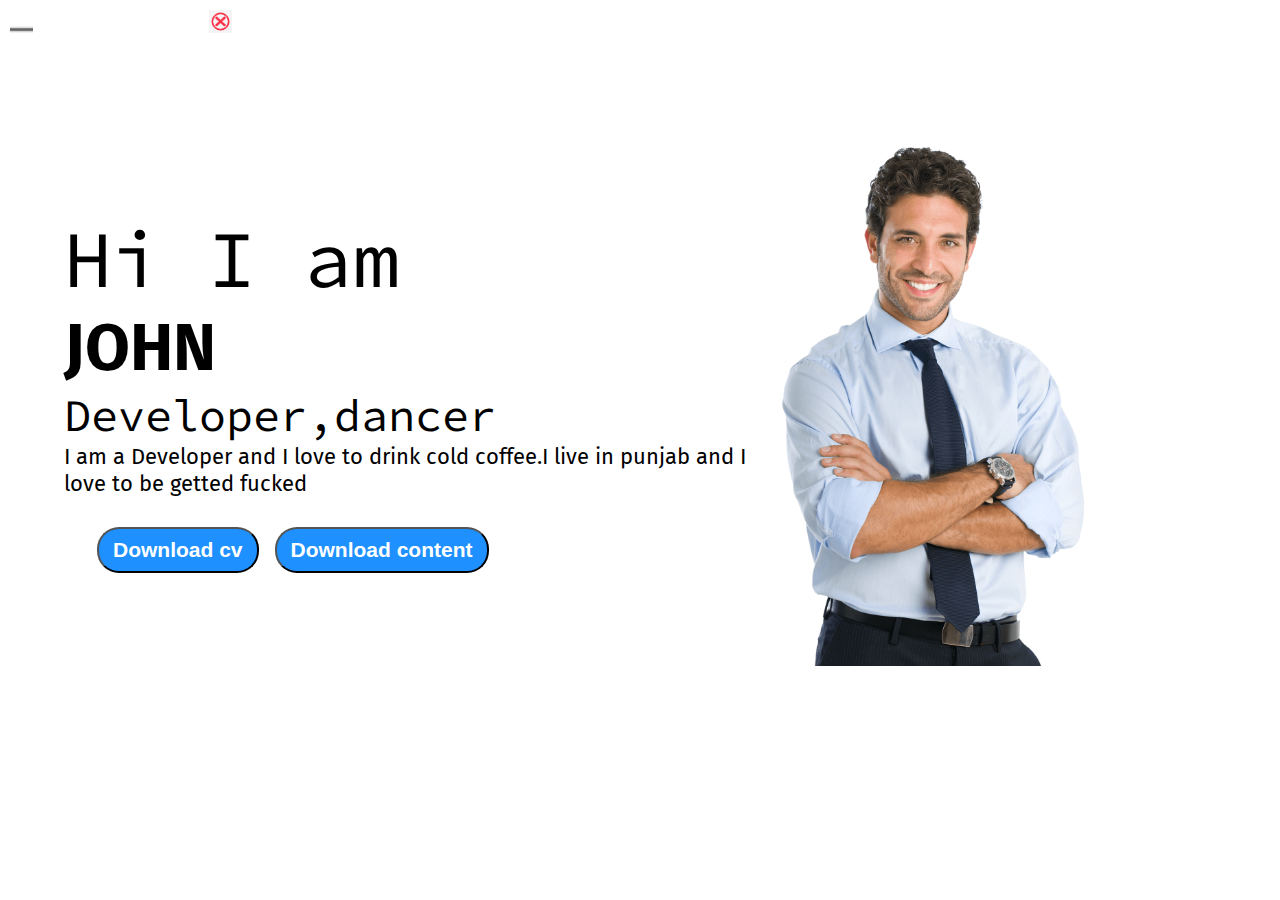
<file: index.html>
<!DOCTYPE html>
<html lang="en">
<head>
    <meta charset="UTF-8">
    <meta name="viewport" content="width=device-width, initial-scale=1.0">
    <title>Personal Portfolio Website</title>
    <link rel ="stylesheet" href="style.css" >
    
</head>
<body>
    <div class="container">

    
    <div class="sidebar sidebarGo">

        
       <nav>
        <ul>
            <li><a href="/">Home</a></li>
            <li><a href="/intro.html">My intro</a></li>
            <li><a href="/services.html">Services</a></li>
            <li><a href="/contact.html">cv</a></li>
            <li><a href="/blog.html">blog</a></li>
        </ul>
        </nav>
    </div>
<div class="main">
    <div class="hamburger">
       <img class="ham "src=" images (1).png" alt=""width="23">  
       <img class="cross "src="images.png" alt=""width="23">  
    </div>
    <div class="infoContainer">
        <div class="devInfo">
            <div class="hello">Hi I am</div>
            <div class="name">JOHN</div>
            <div class="about">Developer,dancer</div>
            <div class="moreabout">I am a Developer and I love to drink cold coffee.I live in punjab and I love to be getted fucked </div>
            <div class="buttons">
                <a href ="/cv.txt" target="_blank">
                <button>Download cv</button></a>
              <a href="/contact.html"> <button>Download content</button></a>
            </div>
        </div>
        <div class="devPic"><img src="28-man-png-image.png " alt="SHE/HER"> </div>

    </div>
</div>
    </div>
    <script src="script.js"></script>
</body>

  
</html>
</file>
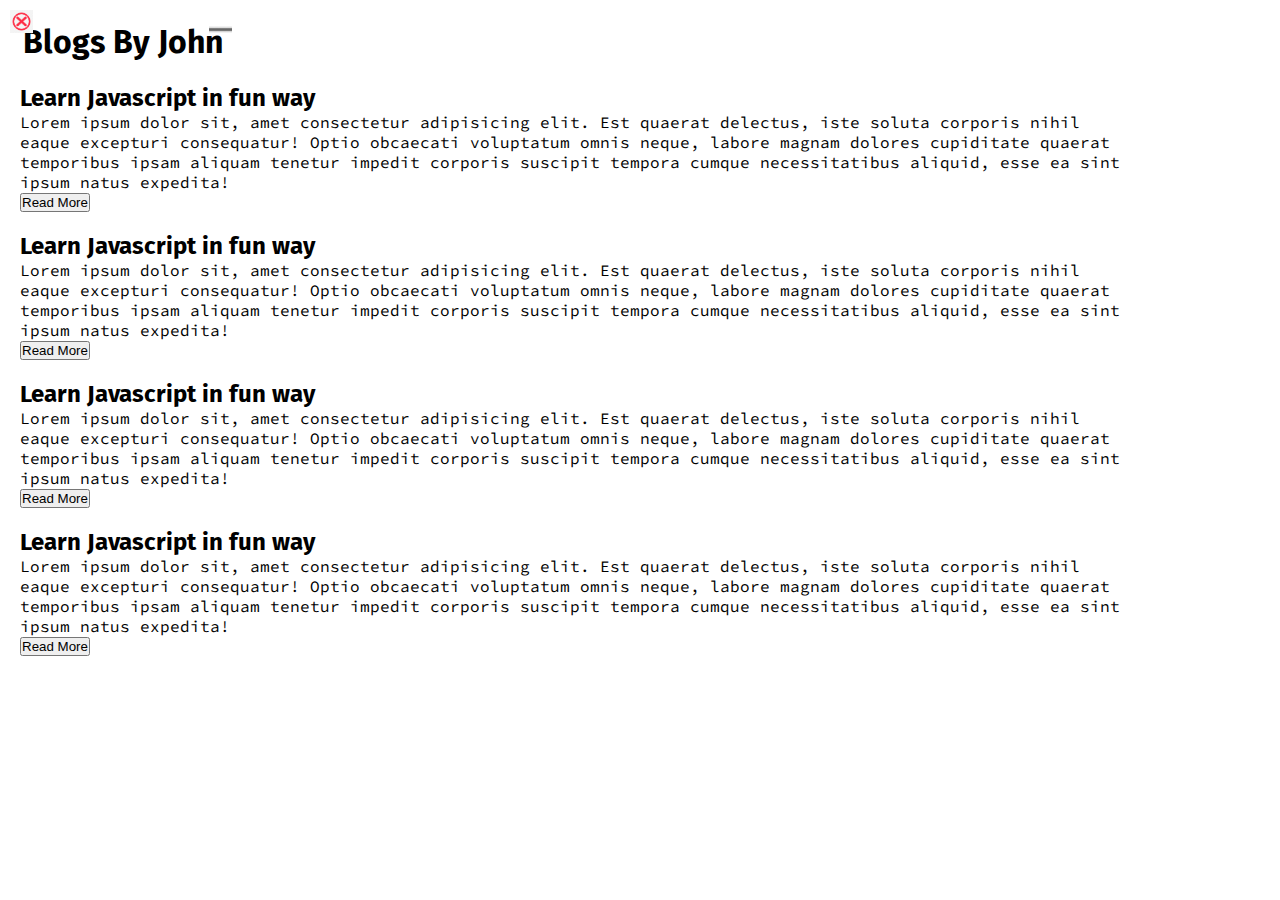
<file: blog.html>
<!DOCTYPE html>
<html lang="en">
<head>
    <meta charset="UTF-8">
    <meta name="viewport" content="width=device-width, initial-scale=1.0">
    <title>Personal Portfolio Website</title>
    <link rel ="stylesheet" href="style.css" >
    
</head>
<body>
    <div class="container">

    
    <div class="sidebar sidebarGo">
        
       <nav>
        <ul>
            <li><a href="/">Home</a></li>
            <li><a href="/intro.html">My intro</a></li>
            <li><a href="/services.html">Services</a></li>
            <li><a href="/contact.html">cv</a></li>
            <li><a href="/blog.html">blog</a></li>
        </ul>
        </nav>
    </div>
<div class="main">
    <div class="hamburger">
        <img class="ham "src="images.png" alt=""width="23">  
        <img class="cross "src="images (1).png" alt=""width="23">  
     </div>
    <div class="blogcontainer">
        <h1>Blogs By John </h1>
        <div class="blogitem">
            <h2>Learn Javascript in fun way</h2>
            <p>Lorem ipsum dolor sit, amet consectetur adipisicing elit. Est quaerat delectus, iste soluta corporis nihil eaque excepturi consequatur! Optio obcaecati voluptatum omnis neque, labore magnam dolores cupiditate quaerat temporibus ipsam aliquam tenetur impedit corporis suscipit tempora cumque necessitatibus aliquid, esse ea sint ipsum natus expedita!</p>
            <button class="btn btn">Read More</button>
    
        </div>
        <div class="blogitem">
            <h2>Learn Javascript in fun way</h2>
            <p>Lorem ipsum dolor sit, amet consectetur adipisicing elit. Est quaerat delectus, iste soluta corporis nihil eaque excepturi consequatur! Optio obcaecati voluptatum omnis neque, labore magnam dolores cupiditate quaerat temporibus ipsam aliquam tenetur impedit corporis suscipit tempora cumque necessitatibus aliquid, esse ea sint ipsum natus expedita!</p>
            <button class="btn btn">Read More</button>
    
        </div>
        <div class="blogitem">
            <h2>Learn Javascript in fun way</h2>
            <p>Lorem ipsum dolor sit, amet consectetur adipisicing elit. Est quaerat delectus, iste soluta corporis nihil eaque excepturi consequatur! Optio obcaecati voluptatum omnis neque, labore magnam dolores cupiditate quaerat temporibus ipsam aliquam tenetur impedit corporis suscipit tempora cumque necessitatibus aliquid, esse ea sint ipsum natus expedita!</p>
            <button class="btn btn">Read More</button>
    
        </div>
        <div class="blogitem">
            <h2>Learn Javascript in fun way</h2>
            <p>Lorem ipsum dolor sit, amet consectetur adipisicing elit. Est quaerat delectus, iste soluta corporis nihil eaque excepturi consequatur! Optio obcaecati voluptatum omnis neque, labore magnam dolores cupiditate quaerat temporibus ipsam aliquam tenetur impedit corporis suscipit tempora cumque necessitatibus aliquid, esse ea sint ipsum natus expedita!</p>
            <button class="btn btn">Read More</button>
    
        </div>
    </div>
    

    </div>
</div>
    </div>
    <script src="script.js"></script>
</body>

  
</html>
</file>
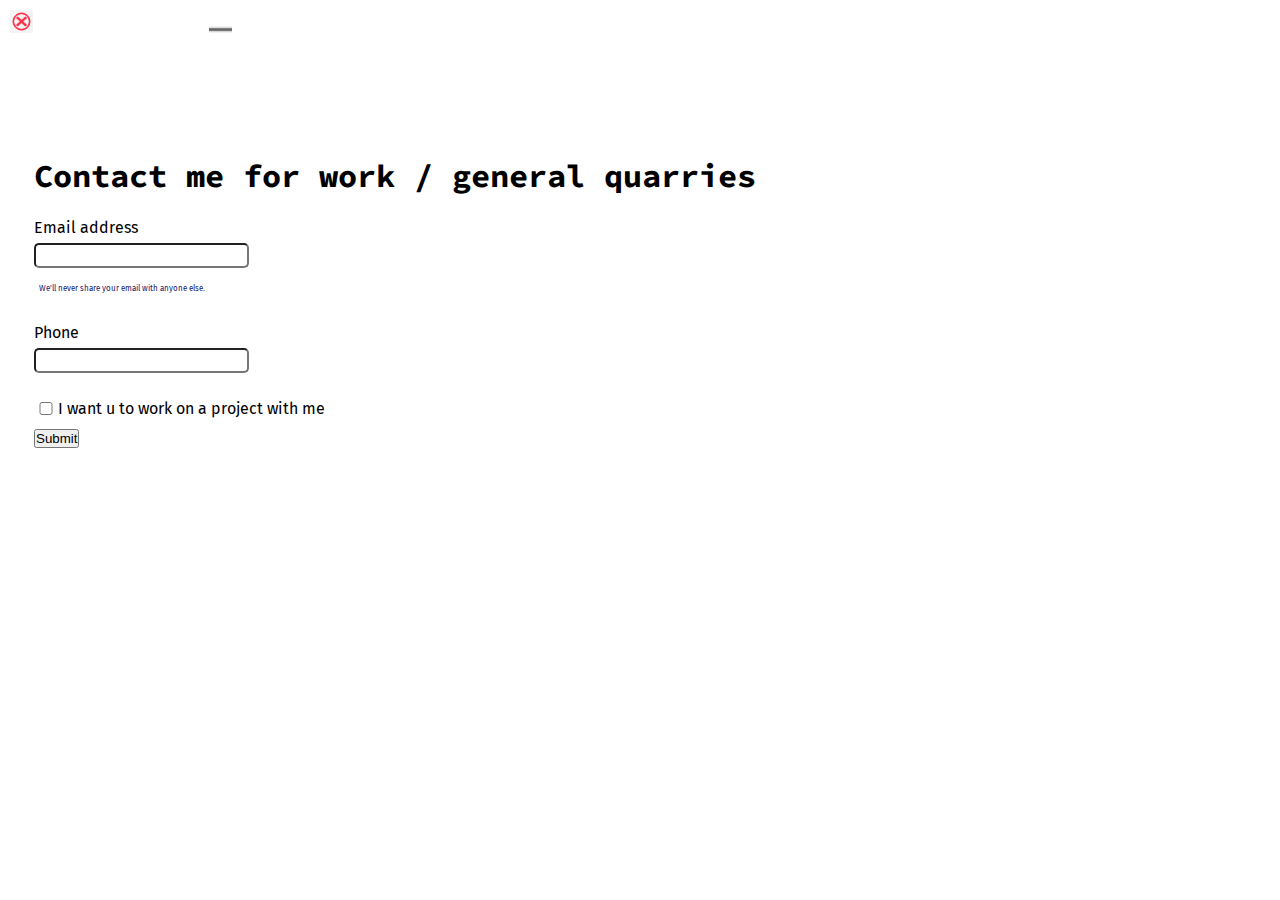
<file: contact.html>
<!DOCTYPE html>
<html lang="en">
<head>
    <meta charset="UTF-8">
    <meta name="viewport" content="width=device-width, initial-scale=1.0">
    <title>Personal Portfolio Website</title>
    <link rel ="stylesheet" href="style.css" >
    
</head>
<body>
    <div class="container">

    
    <div class="sidebar sidebarGo">
        
       <nav>
        <ul>
            <li><a href="/">Home</a></li>
            <li><a href="/intro.html">My intro</a></li>
            <li><a href="/services.html">Services</a></li>
            <li><a href="/contact.html">cv</a></li>
            <li><a href="/blog.html">blog</a></li>
        </ul>
        </nav>
    </div>
<div class="main">
    <div class="hamburger">
        <img class="ham "src="images.png" alt=""width="23">  
        <img class="cross "src="images (1).png" alt=""width="23">  
     </div>
    <div class="contactform">
        <h1>Contact me for work / general quarries</h1>
        <form>
            <div class="mb-3">
              <label for="clientemail" class="form-label">Email address</label>
              <input type="email" class="form-control" id="clientemail" aria-describedby="emailHelp">
              <div id="emailHelp" class="form-text">We'll never share your email 
                 with anyone else.</div>
            </div>
            <div class="mb-3">
              <label for="clientphone" class="form-label">Phone </label>
              <input type="phone" class="form-control" id="clientphone">
            </div>
            <div class="mb-3" id= "form-check">
              <input type="checkbox" class="form-check-input" id="isclient">
              <label class="form-check-label" for="isclient">I want u to work on a project with me</label>
            </div>
            <button type="submit" class="btn btn-primary">Submit</button>
          </form>

    </div>
</div>
    </div>
    <script src="script.js"></script>
</body>


  
</html>
</file>
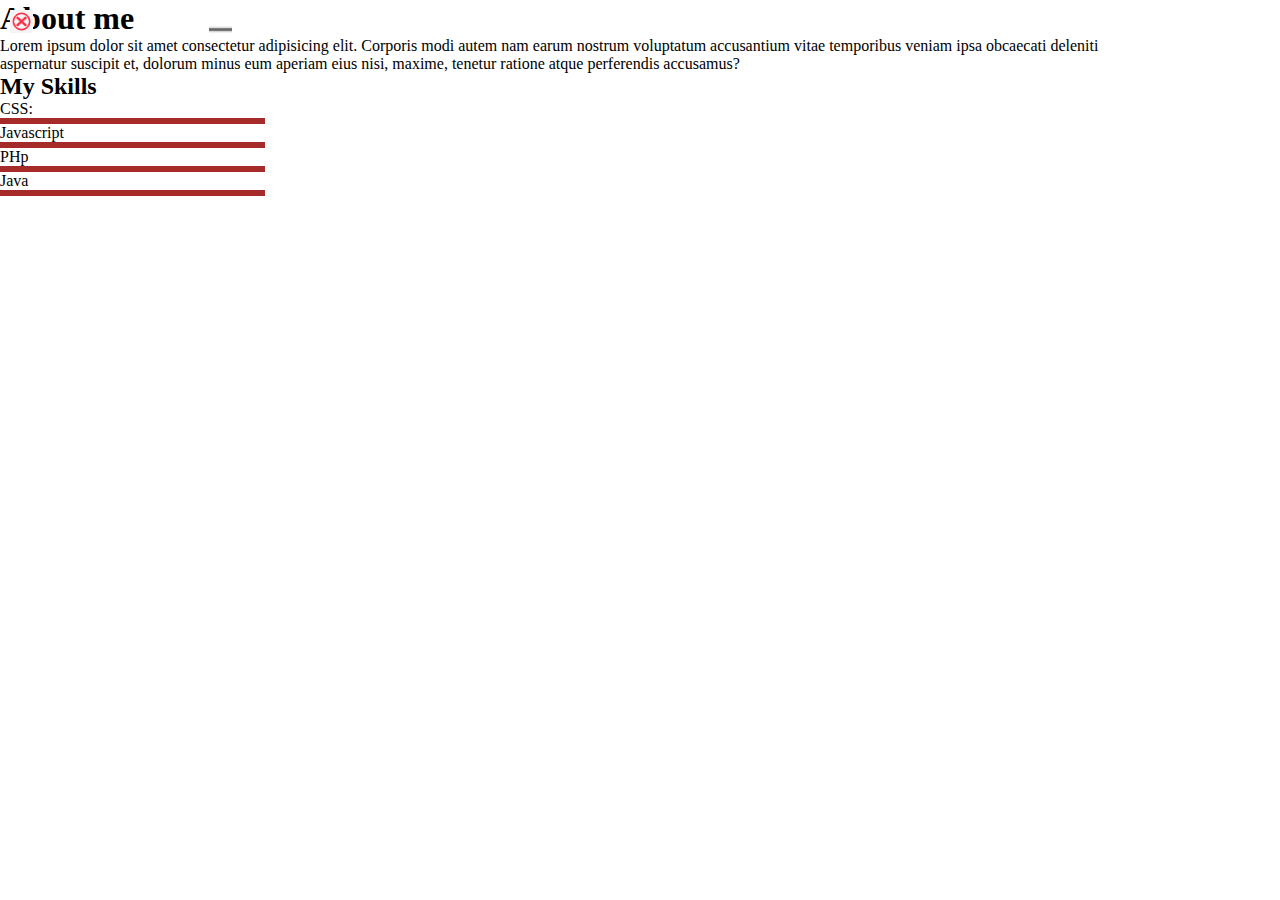
<file: intro.html>
<!DOCTYPE html>
<html lang="en">
<head>
    <meta charset="UTF-8">
    <meta name="viewport" content="width=device-width, initial-scale=1.0">
    <title>Personal Portfolio Website</title>
    <link rel ="stylesheet" href="style.css" >
    
</head>
<body>
    <div class="container">

    
    <div class="sidebar sidebarGo">
        
       <nav>
        <ul>
            <li><a href="/">Home</a></li>
            <li><a href="/intro.html">My intro</a></li>
            <li><a href="/services.html">Services</a></li>
            <li><a href="/contact.html">cv</a></li>
            <li><a href="/blog.html">blog</a></li>
        </ul>
        </nav>
    </div>
<div class="main">
    <div class="hamburger">
        <img class="ham "src="images.png" alt=""width="23">  
        <img class="cross "src="images (1).png" alt=""width="23">  
     </div>
            <h1>About me</h1>
            <p>Lorem ipsum dolor sit amet consectetur adipisicing elit. Corporis modi autem nam earum nostrum voluptatum accusantium vitae temporibus veniam ipsa obcaecati deleniti aspernatur suscipit et, dolorum minus eum aperiam eius nisi, maxime, tenetur ratione atque perferendis accusamus?</p>
            <h2>My Skills</h2>
            <div class="skillcontainer"></div>
          <div class="skillitem"></div> CSS: <div class="skill"></div>
           <div class="skillitem"></div> Javascript<div class="skill"></div>
          <div class="skillitem"></div> PHp <div class="skill"></div>
           <div class="skillitem"></div> Java<div class="skill"><div></div>
        </div>
        


   
</div>
    </div>
    <script src="script.js"></script>
</body>

  
</html>
</file>
<file: style.css>
@import url('https://fonts.googleapis.com/css2?family=Fira+Sans:ital,wght@0,100;0,200;0,300;0,400;0,500;0,600;0,700;0,800;0,900;1,100;1,200;1,300;1,400;1,500;1,600;1,700;1,800;1,900&display=swap');

@import url('https://fonts.googleapis.com/css2?family=Source+Code+Pro:ital,wght@0,200..900;1,200..900&display=swap'); 

*{
      margin:0;
    padding:0;
}

.sidebar{
background-color: rgb(221, 218, 218) ;
font-family: "Fira Sans", sans-serif;
font-weight: 200;
transition: transform 0.3s ease-in;
position: absolute;
height: 100vh; 
}
.sidebar nav{
padding: 45px;
}

.sidebar nav li {
    list-style: none;
    font-size: 25px;
    padding: 33px 0 ;

}
.sidebar nav li a{
    text-decoration: none;
    color: black;
}
.main{
   /* background-color: yellow;*/
    width: 90vw;
}
.container{
    display: flex;
}
.infoContainer{
   /* background-color:purple;*/
    height: 58vh;
    width:80vw;
    margin: 144px auto;
    display: flex;
    justify-content: space-around;
}

.devInfo{
    display: flex;
    justify-content: center;
    flex-direction: column;
     font-family: "Source Code Pro", monospace;

}
.hello{
font-size: 80px;

}
.name{
font-size: 65px;
font-weight: bold;
font-family: "Fira Sans", sans-serif;
}
.about{
font-size: 45px;
}
.moreabout {
    font-size: 22px;
    font-family: "Fira Sans", sans-serif;
    
}
.buttons{
margin: 30px;

}
.buttons button{
    padding: 9px 14px;
    border-radius: 22px;
    color: white;
    background-color: dodgerblue;
    font-size: 21px;
    font-weight: bold;
    margin: 0 3px;
    cursor: pointer;
}
.buttons button:hover{
   background-color:white;
    color: dodgerblue;
}
.devPic img{
    height: 58vh;
    
}
.contactform{
    font-family: "Fira Sans", sans-serif;
    padding: 0 34px;
    padding-top: 144px;
    
    
}

.contactform h1{
    font-family: "Source Code Pro", monospace;
    padding: 12px 0 ;
}

.contactform form div {
    padding: 10px 0 ;
    display: flex;
    flex-direction: column;
}
.contactform form div input{
    width: 16vw;
    border-radius: 5px;
    margin: 6px 0;
    padding: 3px;
}
#emailHelp{
    font-size: 8px;
    color: midnightblue;
    margin:  0  5px;
}
#form-check {
    flex-direction: row;

}
#form-check input{
width: 24px;
margin: 3px 0;
}

.blogitem{
    margin: 20px;
    font-family: "Fira Sans", sans-serif;

}
.blogcontainer h1{
    font-family: "Fira Sans", sans-serif;
    margin: 23px;
}
.blogitem p{
    font-family: "Source Code Pro", monospace;

}
.skillcontainer{

}
.skillitem{
    display: flex;
}
.skill{
    width: 265px;
    height: 6px;
    background-color: brown;
}
.sidebarGo{
    transform: translate(-443px , 0px);
    position: absolute;
  }

.hamburger{

position: absolute;
cursor: pointer;
top: 10px;
left: 10px;



}
.cross{
    margin-left: 172px;
}





@media (max-width: 665px) {
  
  .devPic{
    display: none;
  }
}
</file>
